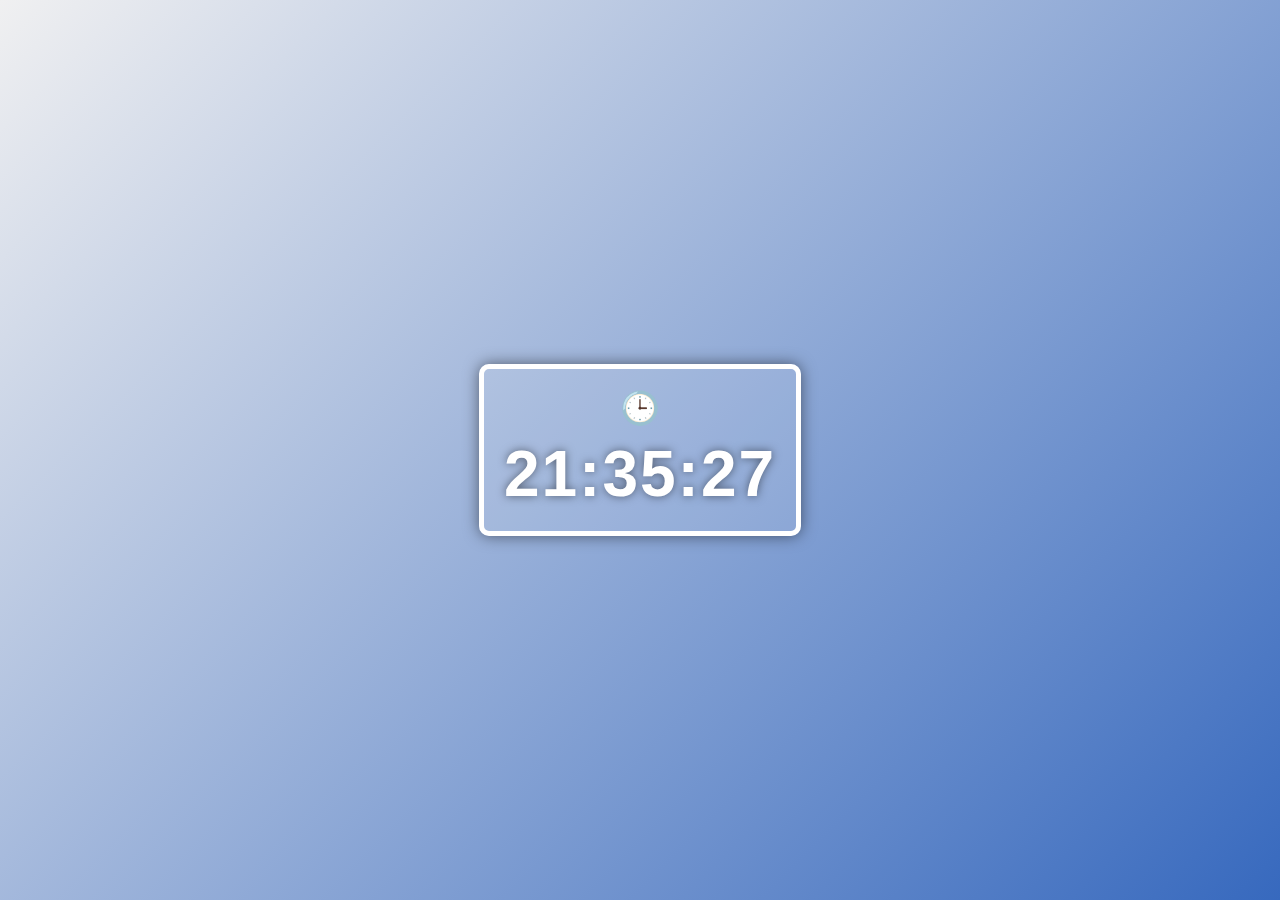
<file: digital clock/index.html>
<!DOCTYPE html>
<html lang="en">
<head>
  <meta charset="UTF-8">
  <meta name="viewport" content="width=device-width, initial-scale=1.0">
  <title>Digital Clock</title>
  <link rel="stylesheet" href="styles.css">
</head>
<body>
  <div class="clock">
    <div id="time"></div>
  </div>
  <script src="script.js"></script>
</body>
</html>
</file>
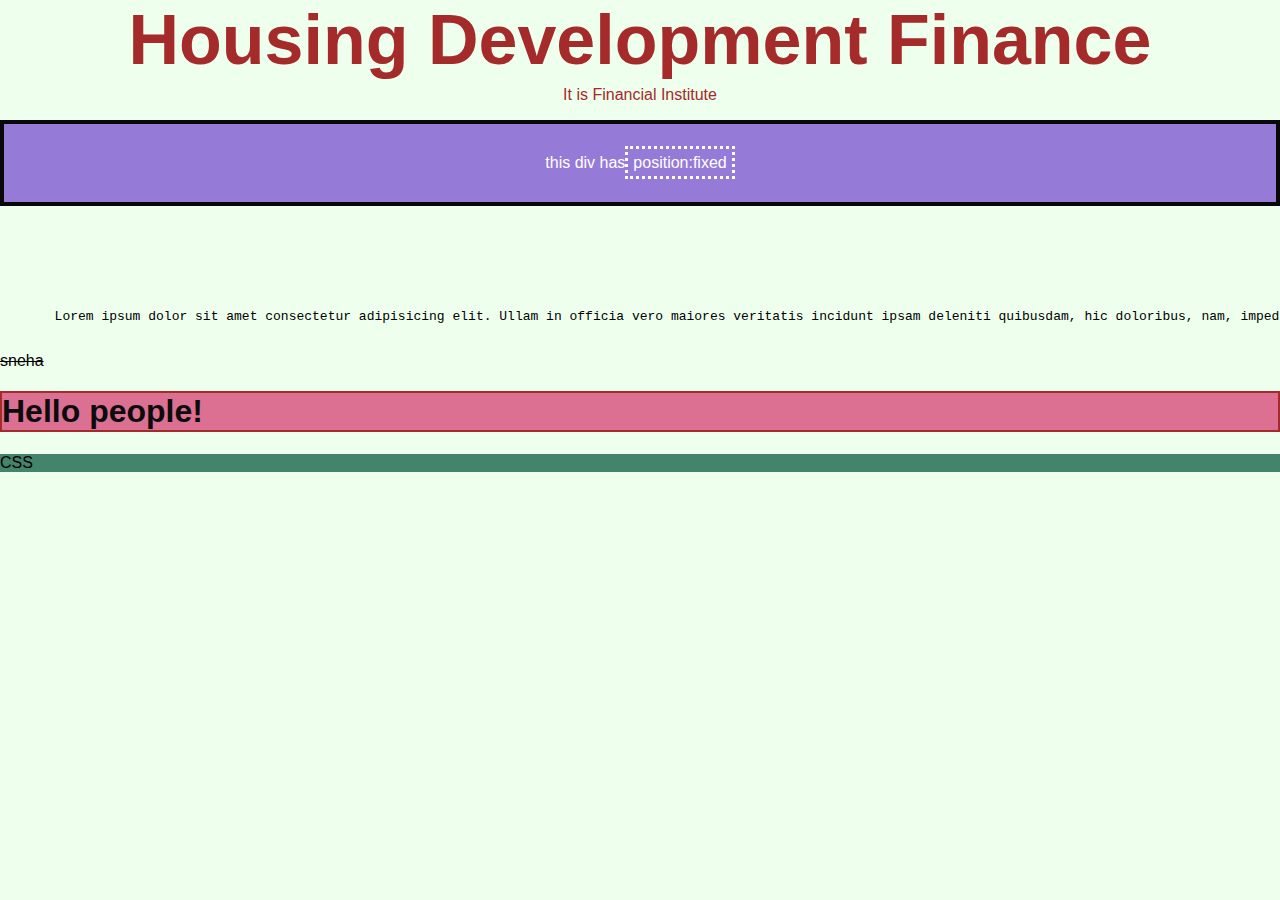
<file: Lunar Eclipse/index.html>
<!DOCTYPE html>
<html lang="en">
<head>
    <meta charset="UTF-8">
    <meta name="viewport" content="width=device-width, initial-scale=1.0">
    <title>Document</title>
    <style>
        [class]{
            text-align: center;
            color: brown;
        }
        .hdf{
            font-size: 70px;
            font-weight: bold;
            margin-bottom: -10px;
        }
        body{
            margin: 0;
            padding: 0;
            font-family: sans-serif;
            background:#efef;
        }
        .fixed{
            /* position: fixed; */
            /* position: static; */
            /* position: relative; */
            /* position: absolute; */
            position: sticky;
            background:#967ad8 ;
            color: #ffff;
            padding: 30px;
            top: 50px;
            left: 50px;
            border:4px solid rgb(8, 8, 8);
        }
        span{
            padding: 5px;
            border-style: dotted;
        }
    </style>
</head>
<body>
    <div class="hdf">
        Housing Development Finance
    </div>
    <p class="hdf2">It is Financial Institute</p>
    <div class="fixed">this div has<span>position:fixed</span></div>
    <pre>






       Lorem ipsum dolor sit amet consectetur adipisicing elit. Ullam in officia vero maiores veritatis incidunt ipsam deleniti quibusdam, hic doloribus, nam, impedit commodi voluptatem! Dolores fuga mollitia cupiditate similique sequi?
    </pre>
    <del>sneha</del>
    <h1 style="background-color:palevioletred ;color:rgb(12, 12, 12);border: 2px solid brown ;">Hello        people!</h1>
    <p style="background-color: rgba(25,100,75,0.8)">CSS</p>
    
</body>
</html>
</file>
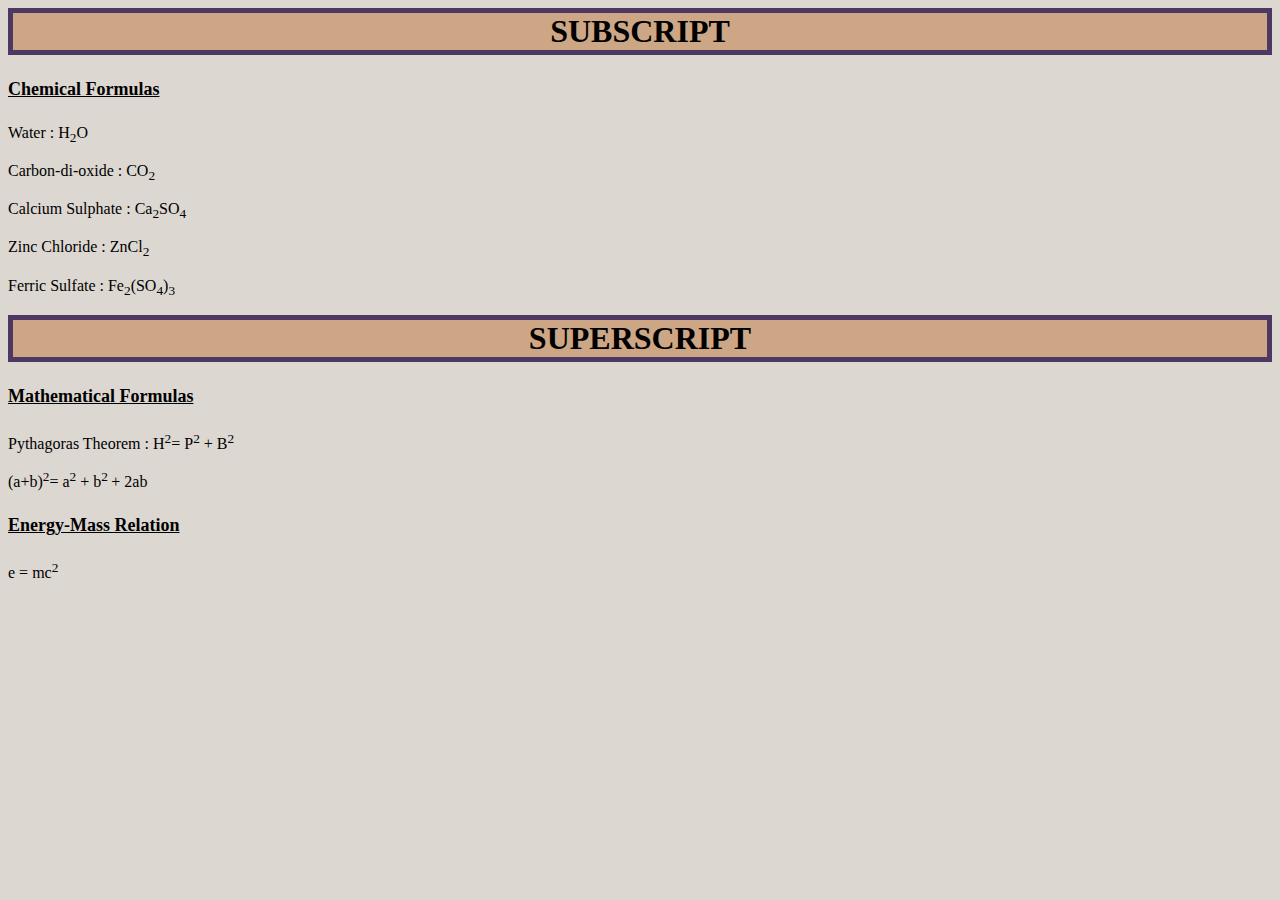
<file: Subscript&Superscript/index.html>
<!DOCTYPE html>
<html lang="en">
<head>
    <meta charset="UTF-8">
    <meta name="viewport" content="width=device-width, initial-scale=1.0">
    <title>Subscript Superscript</title>
    <style>
        body{
            background-color: rgba(192, 183, 172, 0.555);
            
        }
        h1{
            border: 5px solid rgba(16, 4, 82, 0.678);
            background-color: rgb(204, 166, 133);
            text-align: center;
            font-family:'Times New Roman', Times, serif;
            margin: auto;
            padding: auto;
        }
        h4{
            text-decoration-line: underline;
            font-size:large;
        }
        p{
            font-family:Georgia, 'Times New Roman', Times, serif;
        }
    </style>
</head>
<body>
    <h1>SUBSCRIPT</h1>
    <h4>Chemical Formulas</h4>
    <div>
        <p>Water : H<sub>2</sub>O</p>
        <p>Carbon-di-oxide : CO<sub>2</sub></p>
        <p>Calcium Sulphate : Ca<sub>2</sub>SO<sub>4</p>
        <p>Zinc Chloride : ZnCl<sub>2</sub></p>
        <p>Ferric Sulfate : Fe<sub>2</sub>(SO<sub>4</sub>)<sub>3</sub></p>
    </div>
    <h1>SUPERSCRIPT</h1>
    <h4>Mathematical Formulas</h4>
    <div>
        <p>Pythagoras Theorem : H<sup>2</sup>= P<sup>2</sup> + B<sup>2</sup></p>
        <p>(a+b)<sup>2</sup>= a<sup>2</sup> + b<sup>2 </sup> + 2ab</p>
        <p></p>
        <h4>Energy-Mass Relation</h4>
        <p>e = mc<sup>2</sup></p>
    </div>
</body>
</html>
</file>
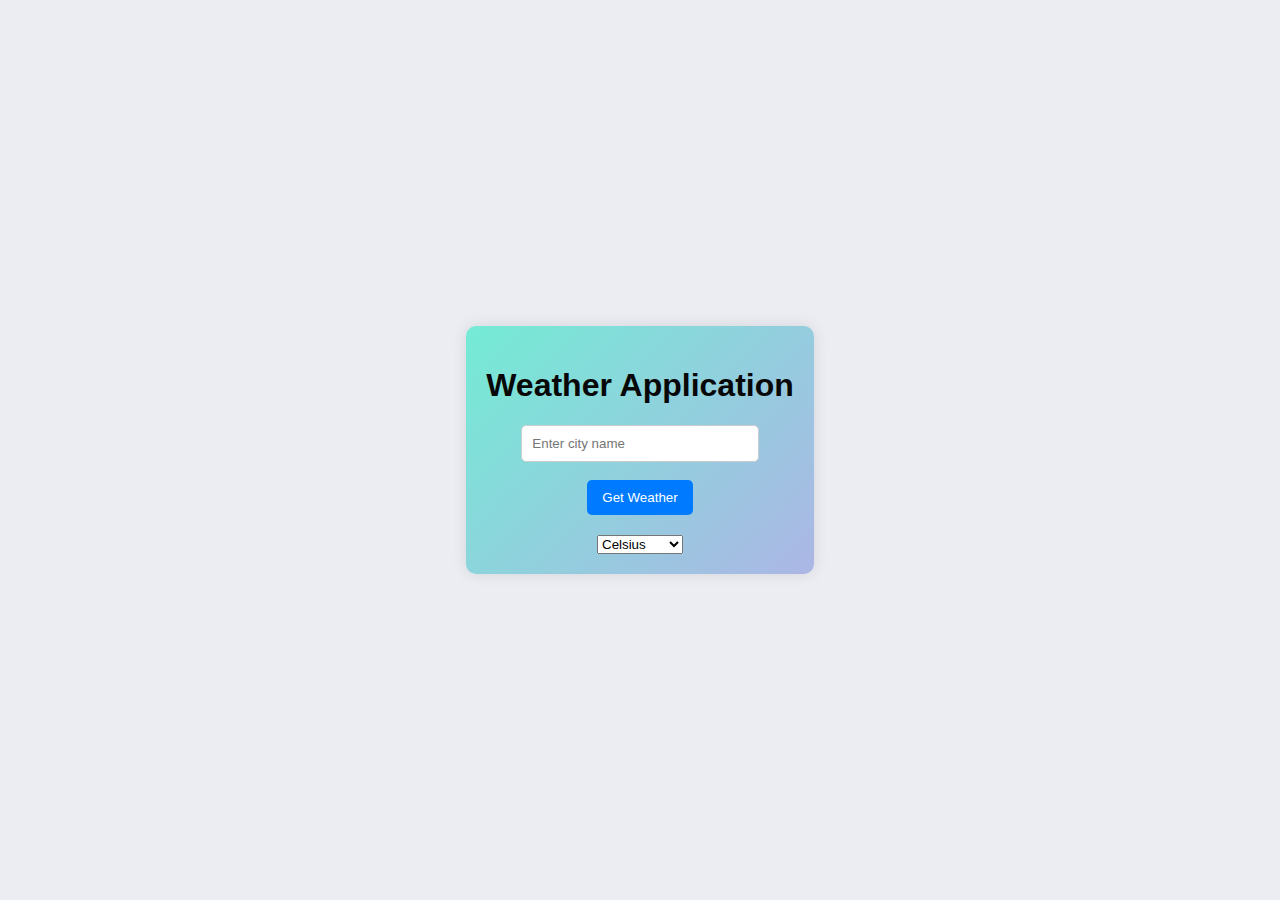
<file: weather application/index.html>
<!DOCTYPE html>
<html lang="en">
<head>
  <meta charset="UTF-8">
  <meta name="viewport" content="width=device-width, initial-scale=1.0">
  <title>Weather App</title>
  <link rel="stylesheet" href="style.css">
</head>
<body>
  <div class="weather-app">
    <h1>Weather Application</h1>
    <form id="weather-form">
      <input type="text" id="city-input" placeholder="Enter city name" required>
      <br><br>
      <button type="submit">Get Weather</button>
    </form>
    <div id="weather-info">
      <h2 id="city-name"></h2>
      <p id="temperature"></p>
      <p id="description"></p>
      <img id="icon" alt="Weather icon">
    </div>
    <select id="unit-toggle">
      <option value="celsius" selected>Celsius</option>
      <option value="fahrenheit">Fahrenheit</option>
    </select>
  </div>
  <script src="script.js"></script>
</body>
</html>
</file>
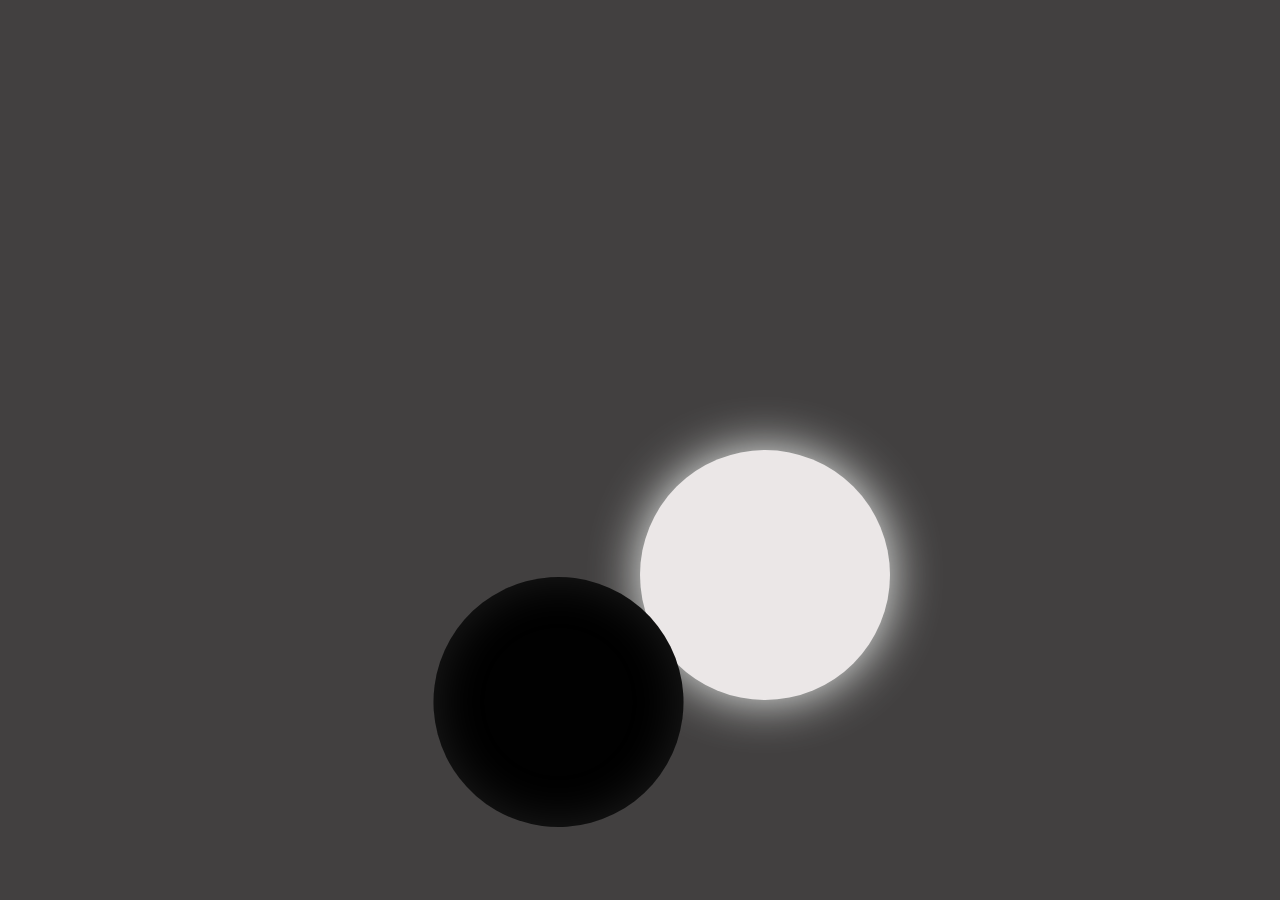
<file: Lunar Eclipse/eclipse.html>
<!DOCTYPE html>
<html lang="en">
<head>
    <meta charset="UTF-8">
    <meta name="viewport" content="width=device-width, initial-scale=1.0">
    <title>Document</title>
    <link rel="stylesheet" href="style.css" class="css">
</head>
<body>
    <div class="star">
        <div class="planet">
      </div>
    </div>
</body>
</html>
</file>
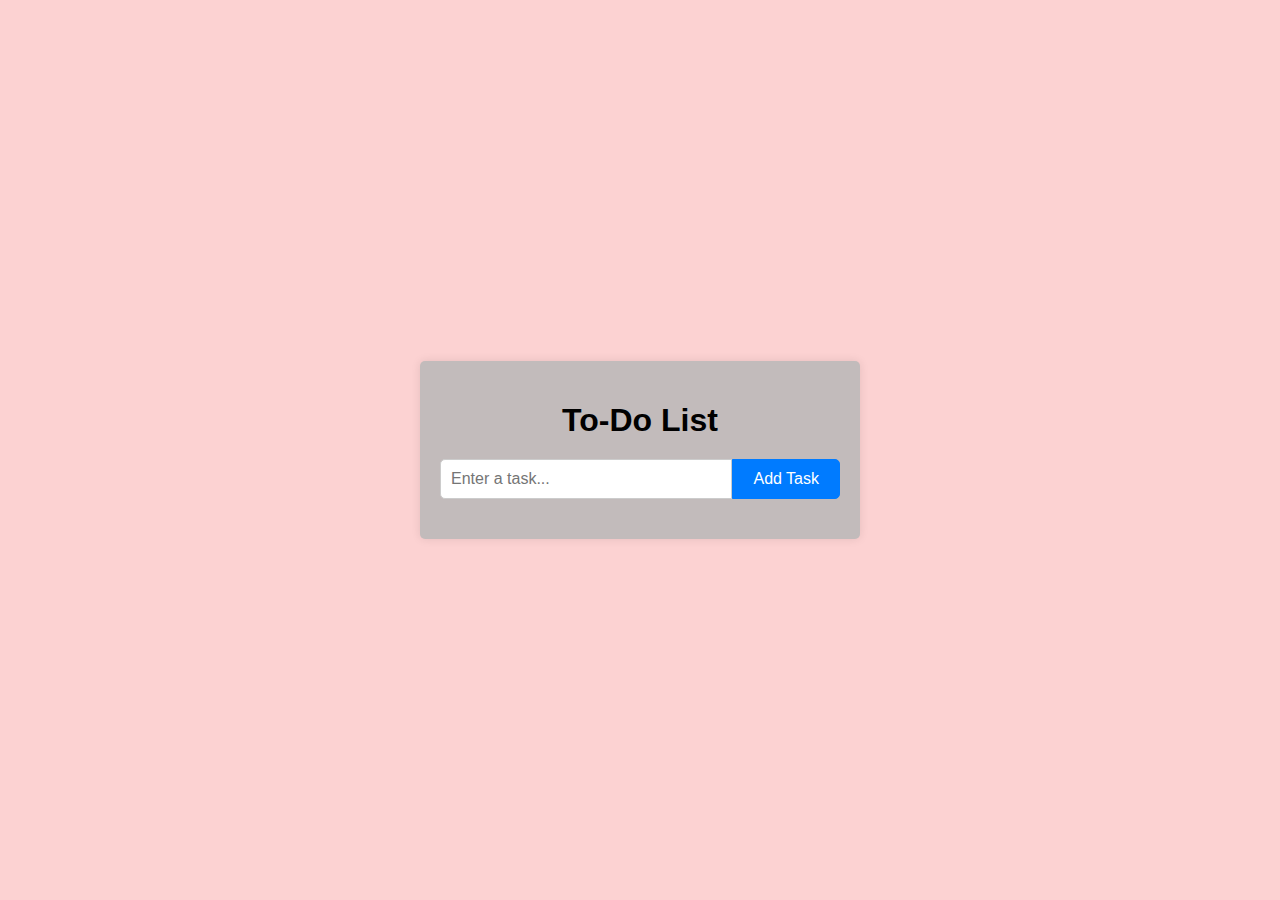
<file: Todo list/todo.html>
<!DOCTYPE html>
<html lang="en">
<head>
    <meta charset="UTF-8">
    <meta name="viewport" content="width=device-width, initial-scale=1.0">
    <title>To-Do List</title>
    <link rel="stylesheet" href="style.css">
</head>
<body>
    <div class="container">
        <h1>To-Do List</h1>
        <div class="input-group">
            <input type="text" id="todo-input" placeholder="Enter a task...">
            <button id="add-btn">Add Task</button>
        </div>
        <ul id="todo-list"></ul>
    </div>

    <script src="script.js"></script>
</body>
</html>
</file>
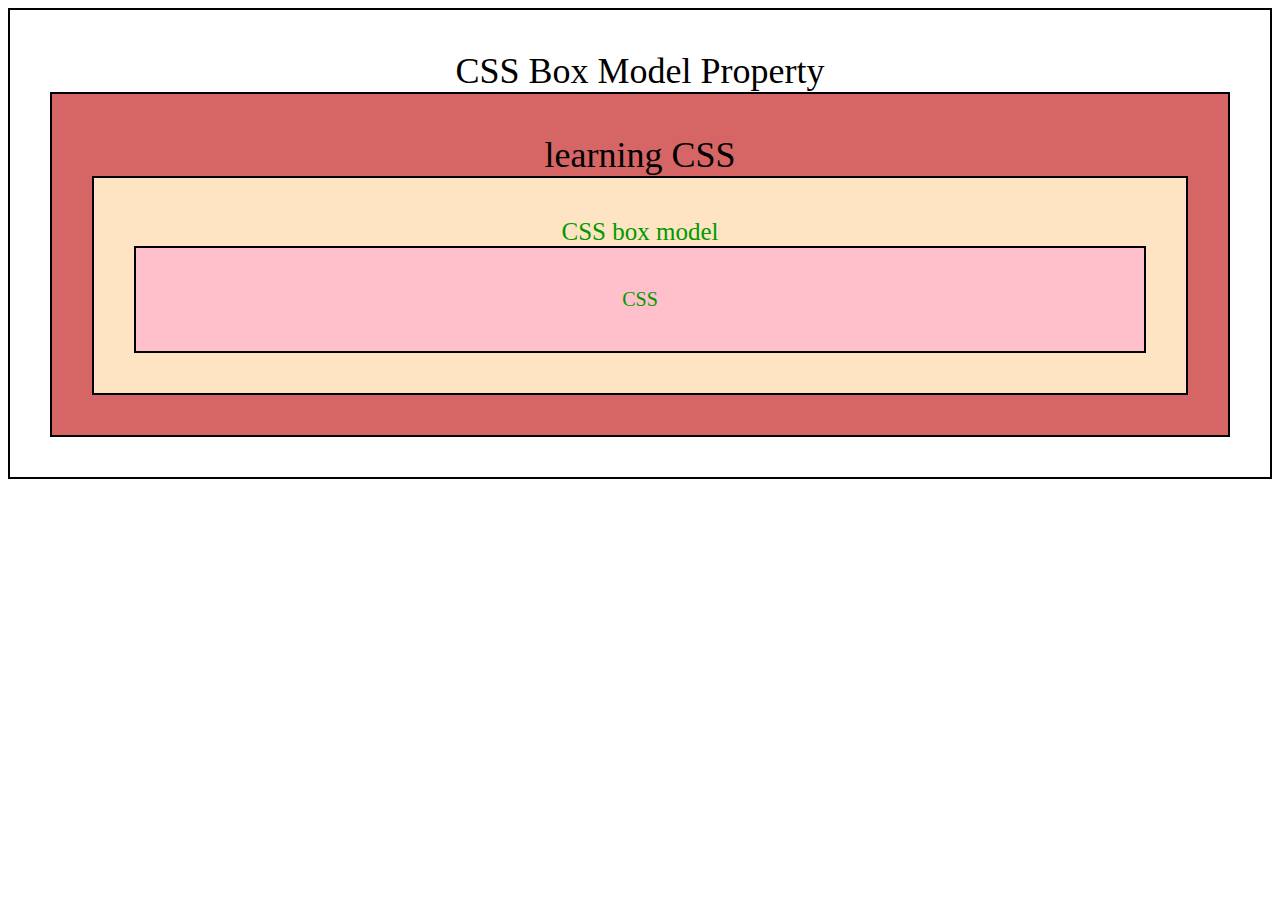
<file: HTML and CSS/box model property/boxmodel.html>
<!DOCTYPE html>
<html lang="en">
<head>
    <style>
        .body{
            font-size: 36px;
            text-align: center;
            margin: 0 auto;
           padding: 40px;
            border: 2px solid black;
        }
        .hdf{
            margin: 0 auto ;
            border:2px solid black;
            text-align: center;
            padding:40px;
            background-color: rgb(214, 101, 101);
        }
        .hdf2{
            font-size: 25px;
            color:#009900;
            margin: 0 auto;
            background-color: bisque;
            border:2px solid black ;
            padding:40px;
        }
        .hdf3{
            font-size: 20px;
            background-color: pink;
            border:2px solid black;
            margin: 0 auto;
            padding: 40px;
        }
    </style>
    <title>Document</title>
</head>
<body>
    <div class="body">
        CSS Box Model Property
        <div class="hdf">
            learning CSS
            <div class="hdf2">
                CSS box model
                <div class="hdf3">
                    CSS
                </div>
            </div>
        </div>
    </div>
</body>
</html>
</file>
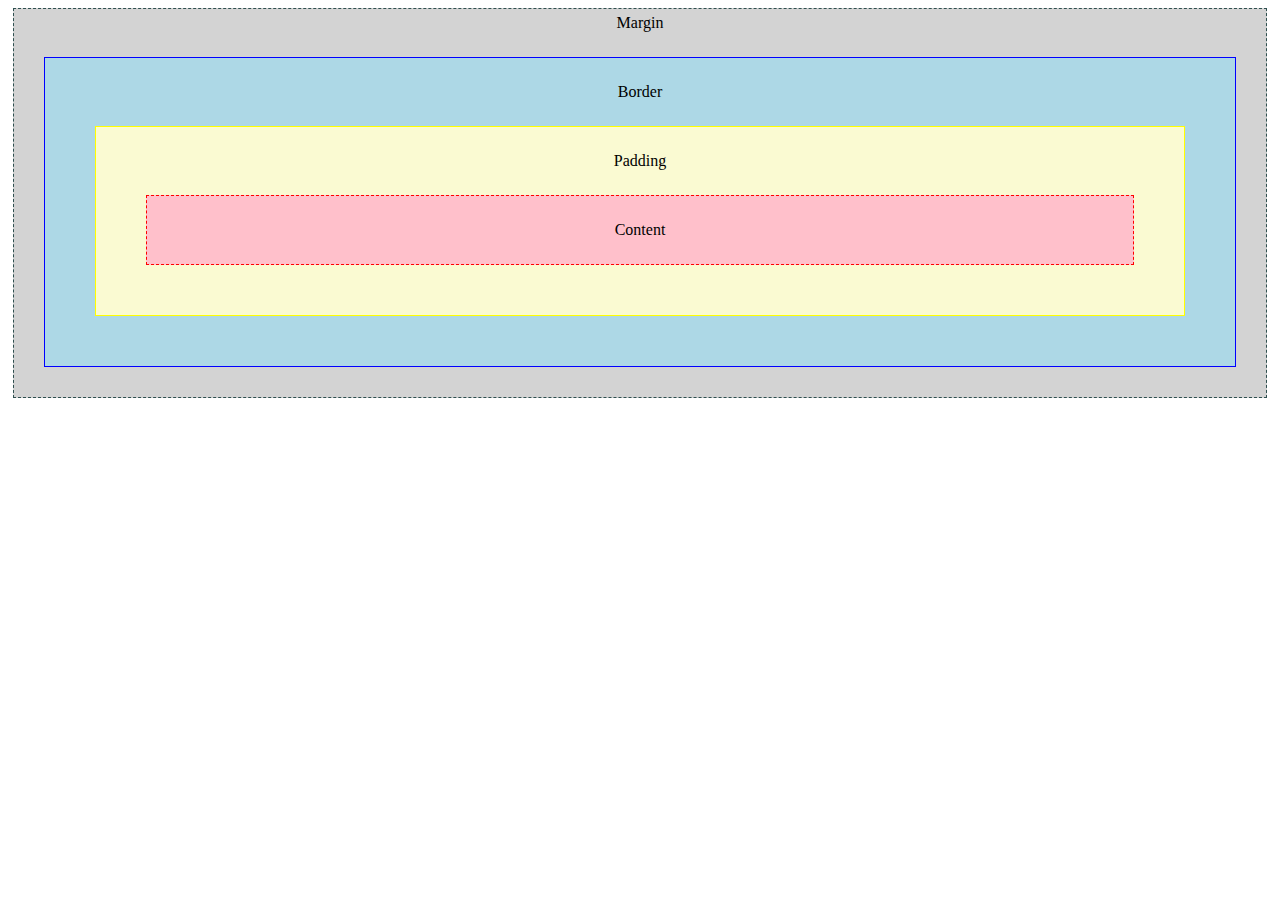
<file: HTML and CSS/box model property/cssboxmodel.html>
<!DOCTYPE html>
<html lang="en">
<head>
    <link rel="stylesheet" href="style.css" class="css">
    <title>BOX MODEL</title>
</head>
<body>
    <div class="margin">Margin
        <div class="border">Border
            <div class="padding">Padding
                <div class="content">Content
                </div>
            </div>
        </div>
    </div>
</body>
</html>
</file>
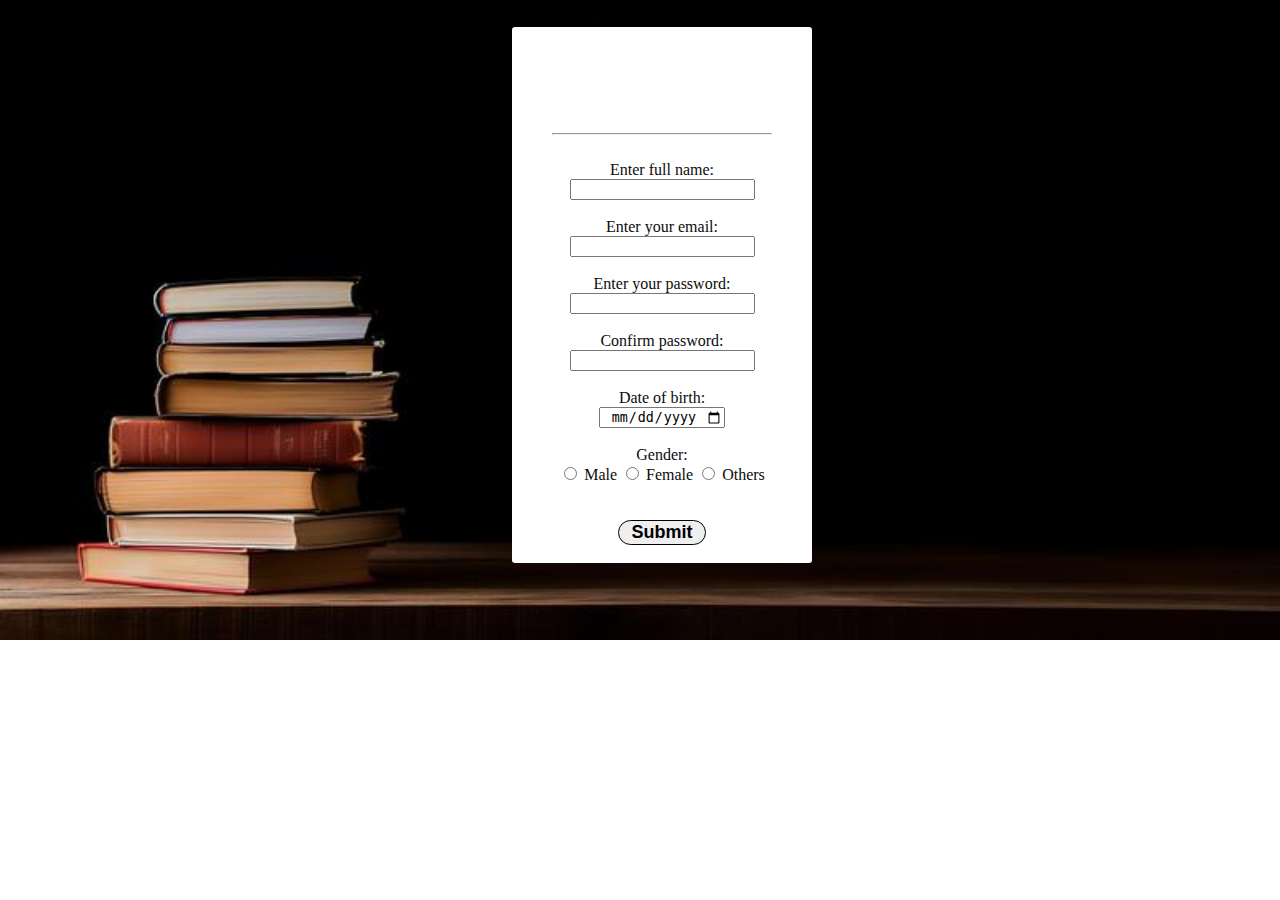
<file: HTML and CSS/Forms/Signup Form/form.html>
<!DOCTYPE html>
<html lang="en">

<head>

    <title>Book World</title>
    <style>
        *{
            text-align: center;
        }
        body {
            background-image: url("book.jpg");
            color:rgb(12, 12, 12);
            background-size: cover;
            margin: 2px;
            text-align: center;
            background-repeat: no-repeat;
            background-size:cover;
            overflow: hidden;
        }
        input[type="Submit"] 
        {
            width: 40%;
            height: 25px;
            border: 1px solid;
            border-radius:25px;
            font-size: 18px; 
            font-weight: 700;
        }
        form
        {
            background-color: white;
            box-sizing: border-box;
            padding: 0 40px;
            width: 300px;
            justify-content: center;
            align-items: center;
            position: absolute;
            top: 3%;
            left: 40%;
            border-radius: 3px;
            
        }

        
         
    </style>

<body>
    <form>
        <br><h1 style="font-family:Arial, Helvetica, sans-serif;"><marquee>Sign  Up</marquee></h1><hr><br>
        <label for="fullname">Enter full name:</label><br>
        <input type="text" id="fullname" name="fullname" required><br><br>
        <label for="email">Enter your email:</label><br>
        <input type="email" id="email" name="email" required><br><br>
        <label for="password">Enter your password:</label><br>
        <input type="password" id="password" name="password" required><br><br>
        <label for="confirm">Confirm password:</label><br>
        <input type="password" id="confirm" name="confirm" required><br><br>
        <label for="dob">Date of birth:</label><br>
        <input type="date" id="dob" name="dob" required><br><br>
        <label for="Gender">Gender:</label><br>
        <input type="radio" id="male" name="male" value="Male">
        <label for="male">Male</label>
        <input type="radio" id="female" name="female" value="Female">
        <label for="female">Female</label>
        <input type="radio" id="others" name="others" value="Others">
        <label for="male">Others</label><br><br><br>
        <input type="submit" value="Submit"><br><br>

    </form>
</body>
</file>
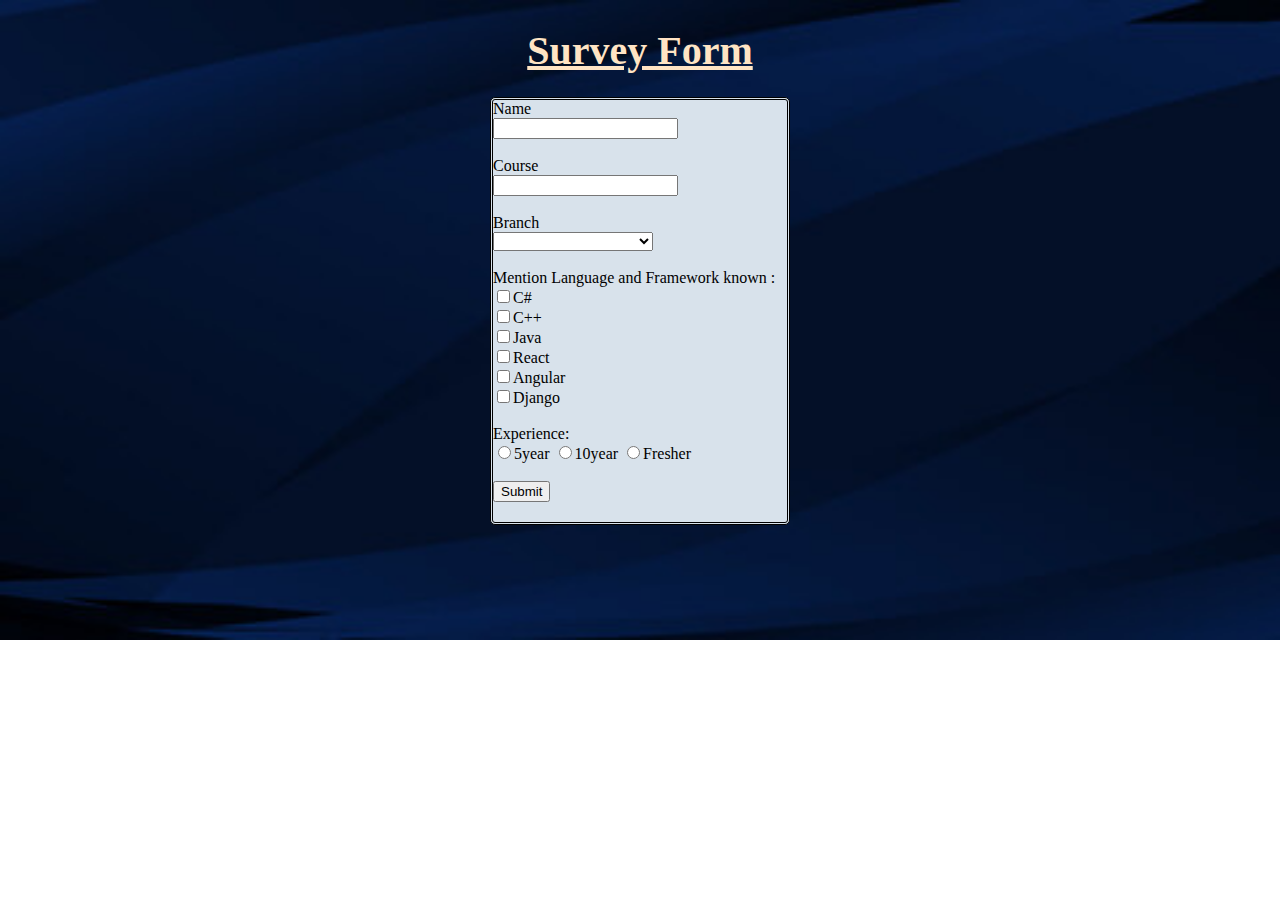
<file: HTML and CSS/Forms/Survey Form/survey.html>
<!DOCTYPE html>
<html lang="en">
<head>
    <meta charset="UTF-8">
    <meta name="viewport" content="width=device-width, initial-scale=1.0">
    <title>Survey Form</title>
    <style>
        .flex{
            display:flex;
            justify-content: center;
        }
        *{
            box-sizing: border-box;
        }
        form{
           padding-block: 0 20px;
            margin:auto;
            max-width:90em;
            background-color:rgb(216, 226, 235);
            border-radius: 5px;
            border-style: double;
            width:300px
        }
        body{
         background-image:url(bg01.jpg);
          background-repeat: no-repeat;
            background-size:cover ;
        }
        h1{
            
            color: bisque;
            height: 25px;
            text-align:center;
            font-size: 40px; 
            font-family: 'monotype Corsiva';
            text-decoration:underline;
          
        }
    </style>
</head>
<body>
    <h1>Survey Form</h1><br>
    <div class="flex">
    <form>
        <label for="name">Name</label><br>
        <input type="text" id="name" required><br><br>
        <label for="Course">Course</label><br>
        <input type="text" id="COURSE"><br><br>
        <label for="branch" id="branch">Branch</label><br>
        <select  id="branch">
            <option value="NA"> </option>
            <option value="CS">Computer Science</option>
            <option value="IT">Information Technology</option>
            <option value="EC">Electronics</option>
            
        </select><br><br>
        <label for="Language and Framework known">Mention Language and Framework known :</label>
        <br>

        <input type="checkbox" >C#</input><br>
        <input type="checkbox" >C++</input><br>
        <input type="checkbox" >Java</input><br>
        <input type="checkbox" >React</input><br>
        <input type="checkbox" >Angular</input><br>
        <input type="checkbox" >Django</input><br><br>
        <label for="exp" id="exp">Experience:</label><br>
        <input type="radio">5year</input>
        <input type="radio">10year</input>
        <input type="radio">Fresher</input><br><br>
        <input type="submit"></input>
    </form>
    </div>
</body>
</html>
</file>
<file: digital clock/styles.css>
body {
    display: flex;
    justify-content: center;
    align-items: center;
    height: 100vh;
    background: linear-gradient(135deg, #f0f0f1, #3769be);
    margin: 0;
    font-family: 'Arial', sans-serif;
    color: #fff;
  }
  
  .clock {
    text-align: center;
    padding: 20px;
    border: 5px solid #fff;
    border-radius: 10px;
    box-shadow: 0 0 15px rgba(0, 0, 0, 0.5);
    background: rgba(255, 255, 255, 0.1);
  }
  
  #time {
    font-weight: bold;
    font-size: 4em;
    letter-spacing: 2px;
    text-shadow: 0 0 10px rgba(0, 0, 0, 0.5);
  }
  
  .clock::before {
    content: '🕒';
    font-size: 2em;
    display: block;
    margin-bottom: 10px;
    animation: spin 5s linear infinite;
  }
  
  @keyframes spin {
    from {
      transform: rotate(0deg);
    }
    to {
      transform: rotate(360deg);
    }
  }
</file>
<file: weather application/style.css>
body {
    display: flex;
    justify-content: center;
    align-items: center;
    height: 100vh;
    background:rgb(235, 237, 243);
    margin: 0;
    font-family: 'Arial', sans-serif;
    color:rgb(8, 8, 8);
  }
  
  .weather-app {
    text-align: center;
    padding: 20px;
    background: linear-gradient(135deg, #74ebd5, #ACB6E5);
    border-radius: 10px;
    box-shadow: 0 0 15px rgba(0, 0, 0, 0.1);
  }
  
  #weather-form {
    margin-bottom: 20px;
  }
  
  #city-input {
    padding: 10px;
    border: 1px solid #ccc;
    border-radius: 5px;
    width: 70%;
  }
  
  button {
    padding: 10px 15px;
    border: none;
    border-radius: 5px;
    background-color: #007BFF;
    color: white;
    cursor: pointer;
  }
  
  button:hover {
    background-color: #0056b3;
  }
  
  #weather-info {
    display: none;
  }
  
  #icon {
    width: 100px;
  }
</file>
<file: Lunar Eclipse/style.css>
body {
 background:rgb(66, 64, 64);
 overflow: hidden;
}

.star {
    position: absolute;
    left:50%;
    top: 50%;
    width: 250px;
    height: 250px;
    transform: translate(-40,-40);
    border-radius: 50%;
    background:rgb(235, 231, 231);
    box-shadow: 0 0 50px rgb(245, 248, 246);
   }

.planet {
 position: relative;
 box-shadow: inset 0 0 50px rgba(150, 150, 150, 0.2);
 animation: eclipse 10s infinite linear; 
 transform-origin: 50% 150%;
 transform: rotate(-60deg);
 left: 10px;
 top: 2px;
 width: 250px;
 height: 250px;
 border-radius: 50%;
 background: #010101;
}

#star {
    position: absolute;
    left: 50%;
    top: 50%;
    width: 250px;
    height: 250px;
    transform: translate(-30%,-30%);
    border-radius: 50%;
    background: #DBE6E0;
    box-shadow: 0 0 50px rgb(245, 248, 246);
   }

@keyframes eclipse {
 0%{
      transform: rotate(-60deg); 
 }
 
 90% {
      transform: rotate(30deg); 
 }
 
 to{
   transform: rotate(300deg);
 }
}
</file>
<file: Todo list/style.css>
body {
    font-family: Arial, sans-serif;
    display: flex;
    justify-content: center;
    align-items: center;
    height: 100vh;
    margin: 0;
    background-color: #fcd2d2;
}

.container {
    background-color: #c2bbbb;
    padding: 20px;
    border-radius: 5px;
    box-shadow: 0 0 10px rgba(0, 0, 0, 0.1);
    width: 400px;
}

h1 {
    text-align: center;
    margin-bottom: 20px;
}

.input-group {
    display: flex;
    margin-bottom: 20px;
}

.input-group input[type="text"] {
    flex: 1;
    padding: 10px;
    font-size: 16px;
    border: 1px solid #ccc;
    border-radius: 5px 0 0 5px;
    outline: none;
}

.input-group button {
    padding: 10px 20px;
    font-size: 16px;
    background-color: #007bff;
    color: #fff;
    border: 1px solid #007bff;
    border-radius: 0 5px 5px 0;
    cursor: pointer;
    outline: none;
}

.input-group button:hover {
    background-color: #0056b3;
    border-color: #0056b3;
}

ul {
    list-style-type: none;
    padding: 0;
}

li {
    display: flex;
    align-items: center;
    padding: 10px;
    font-size: 16px;
    border-bottom: 1px solid #ddd;
}

li:last-child {
    border-bottom: none;
}

.delete-btn {
    margin-left: auto;
    background-color: #dc3545;
    color: #fff;
    border: none;
    padding: 5px 10px;
    border-radius: 3px;
    cursor: pointer;
}

.delete-btn:hover {
    background-color: #c82333;
}
</file>
<file: HTML and CSS/box model property/style.css>
.margin{
    border: 1px solid darkslategray;
    background-color:lightgray;
    border-style: dashed;
    padding: 5px ;
    text-align: center;
    margin: 5px; 
}
.border{
    background-color: lightblue;
    border: 1px solid blue;
    padding:25px;
    margin: 25px;
}
.padding{
    border: 1px solid yellow;
    background-color:lightgoldenrodyellow;
    padding:25px;
    margin: 25px;
}
.content{
    border: 1px solid red;
    background-color: pink;
    border-style:dashed;
    padding:25px;
    margin: 25px;
}
</file>
